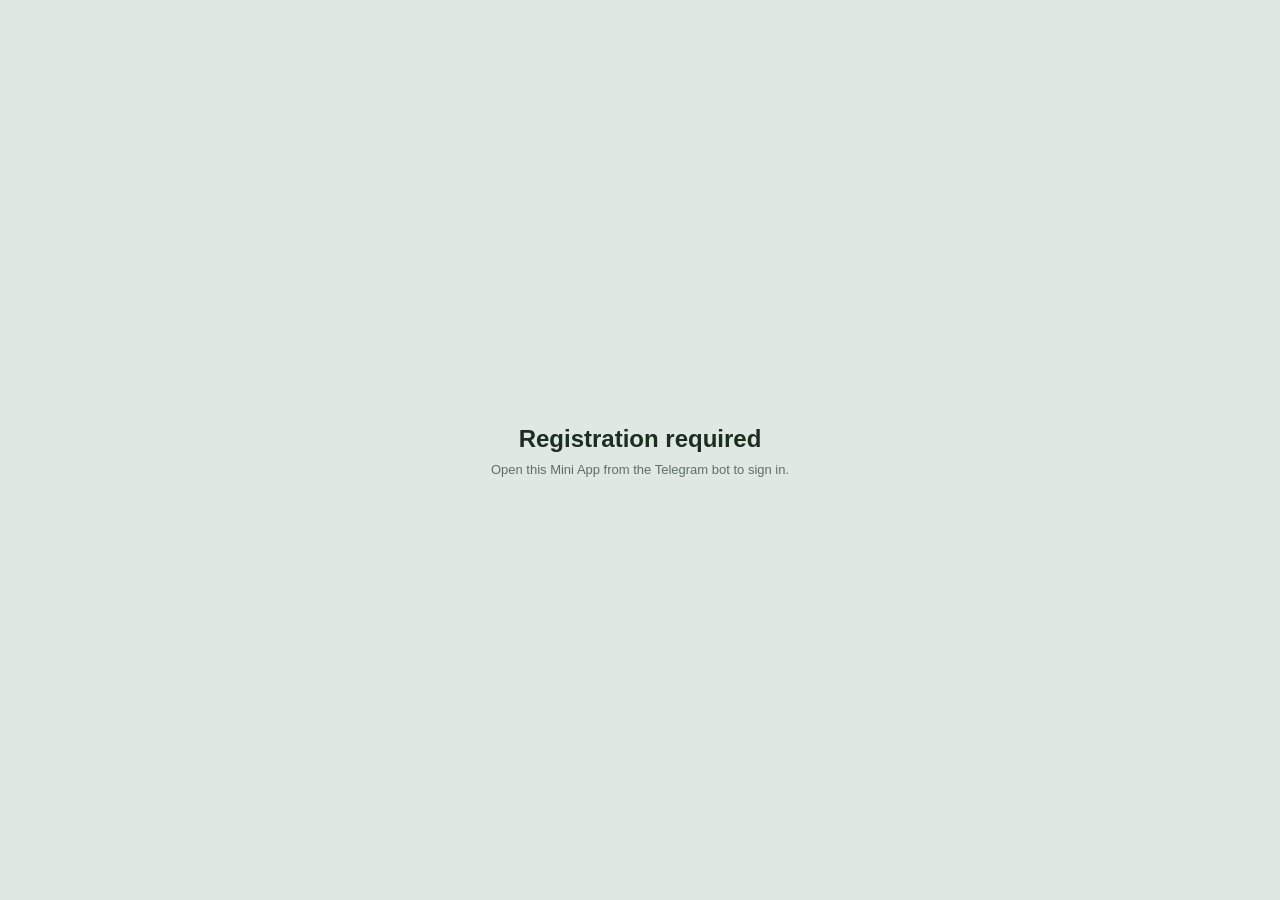
<file: miniapp/index.html>
<!doctype html>
<html lang="en">
  <head>
    <meta charset="utf-8" />
    <meta
      name="viewport"
      content="width=device-width,initial-scale=1,viewport-fit=cover"
    />
    <title>FPL Weekly — Fantasy League Ethiopia</title>
    <script src="https://telegram.org/js/telegram-web-app.js"></script>
    <style>
      :root {
        --bg: #f2f7f2;
        --card: #fff;
        --text: #1b2e1f;
        --muted: #5f6f63;
        --green: #1c7a4b;
        --green2: #14593a;
        --green-light: #e2f0e9;
        --green-soft: #d4efe3;
        --line: #d8e4dc;
        --shadow: none;
        --gold: #b8860b;
        --red: #c0473f;
      }
      * {
        box-sizing: border-box;
      }
      body {
        margin: 0;
        background: #dfe8e2;
        color: var(--text);
        font-family:
          -apple-system, BlinkMacSystemFont, "Segoe UI", Roboto, Arial,
          sans-serif;
        -webkit-font-smoothing: antialiased;
      }
      button,
      input {
        font: inherit;
      }
      .app {
        width: min(480px, 100%);
        min-height: 100vh;
        margin: auto;
        background: var(--bg);
        padding-bottom: 82px;
        position: relative;
      }

      header {
        position: sticky;
        top: 0;
        z-index: 10;
        background: var(--bg);
        
        padding: 14px 16px 10px;
        border-bottom: 1px solid rgba(216, 228, 220, 0.7);
      }
      .head {
        display: flex;
        align-items: center;
        justify-content: space-between;
      }
      .brand {
        display: flex;
        gap: 10px;
        align-items: center;
      }
      .logo {
        width: 39px;
        height: 39px;
        border-radius: 12px;
        background: var(--green);
        color: #fff;
        display: grid;
        place-items: center;
        font-weight: 900;
      }
      .brand b {
        font-size: 16px;
      }
      .brand small {
        display: block;
        color: var(--muted);
        font-size: 11px;
        margin-top: 2px;
      }
      .bell {
        position: relative;
        width: 36px;
        height: 36px;
        border-radius: 11px;
        border: 1px solid var(--line);
        background: #fff;
        display: grid;
        place-items: center;
        font-size: 16px;
        cursor: pointer;
      }
      .bell .dot {
        position: absolute;
        top: 6px;
        right: 7px;
        width: 7px;
        height: 7px;
        border-radius: 99px;
        background: #e0553f;
      }

      main {
        padding: 12px 16px;
      }
      .screen {
        display: none;
      }
      .screen.active {
        display: block;
      }
      /* First-run registration (phone verified, FPL Manager ID not yet
         linked): show only the Manager ID screen, no nav/header/back-out,
         so a brand-new user can't wander the app before finishing setup. */
      body.registration-mode header,
      body.registration-mode .nav,
      body.registration-mode #verifyBackBtn {
        display: none;
      }
      body.registration-mode .app {
        padding-bottom: 0;
      }

      h1 {
        font-size: 24px;
        margin: 5px 0 7px;
        font-weight: 800;
      }
      h2 {
        font-size: 18px;
        margin: 0 0 6px;
        font-weight: 800;
      }
      h3 {
        font-size: 14px;
        margin: 0 0 12px;
        font-weight: 800;
      }
      p {
        font-size: 13px;
        line-height: 1.5;
        color: var(--muted);
        margin: 0;
      }

      .card {
        background: var(--card);
        border: 1px solid var(--line);
        border-radius: 8px;
        padding: 16px;
        margin-bottom: 12px;
        
      }
      .hero {
        background: var(--green2);
        color: #fff;
        border: 0;
      }
      .hero p {
        color: rgba(255, 255, 255, 0.9);
      }
      .eyebrow {
        font-size: 11px;
        font-weight: 700;
        opacity: 0.85;
      }

      .btn {
        width: 100%;
        border: 0;
        border-radius: 12px;
        padding: 13px 15px;
        font-weight: 700;
        cursor: pointer;
        transition:
          transform 0.1s ease,
          opacity 0.15s ease;
      }
      .btn:active {
        transform: scale(0.98);
      }
      .btn:disabled {
        opacity: 0.5;
        cursor: not-allowed;
      }
      .btn.primary {
        background: var(--green);
        color: #fff;
      }
      .btn.white {
        background: #fff;
        color: var(--green2);
      }
      .btn.secondary {
        background: #e2ece6;
        color: var(--text);
      }
      .btn.danger {
        background: #fff0f0;
        color: #b23b3b;
      }

      .stack {
        display: grid;
        gap: 9px;
      }
      .center {
        text-align: center;
      }
      .muted {
        color: var(--muted);
      }

      .input {
        width: 100%;
        border: 1px solid var(--line);
        border-radius: 12px;
        padding: 14px;
        outline: none;
        background: #fff;
      }
      .input:focus {
        border-color: var(--green);
      }
      .input.err {
        border-color: var(--red);
      }
      .err-msg {
        color: var(--red);
        font-size: 11px;
        margin-top: 6px;
        display: none;
      }
      .label {
        font-size: 12px;
        font-weight: 700;
        display: block;
        margin: 0 0 7px;
        color: var(--text);
      }
      .field {
        margin: 14px 0;
      }
      .hint {
        font-size: 11px;
        color: var(--muted);
        margin-top: 6px;
      }

      .row {
        display: flex;
        align-items: center;
        gap: 12px;
        padding: 12px 0;
        border-bottom: 1px solid var(--line);
      }
      .row:last-child {
        border-bottom: 0;
      }
      .row-main {
        flex: 1;
        min-width: 0;
      }
      .row-main b {
        font-size: 13px;
      }
      .row-main span {
        display: block;
        color: var(--muted);
        font-size: 11px;
        margin-top: 3px;
      }

      .avatar {
        width: 40px;
        height: 40px;
        border-radius: 12px;
        flex-shrink: 0;
        background: var(--green-light);
        display: grid;
        place-items: center;
        font-weight: 800;
        color: var(--green2);
        font-size: 13px;
      }
      .avatar.gold {
        background: #fbf1d9;
        color: var(--gold);
      }
      .avatar.sm {
        width: 32px;
        height: 32px;
        font-size: 14px;
        border-radius: 10px;
      }

      .badge {
        display: inline-flex;
        border-radius: 8px;
        padding: 5px 9px;
        font-size: 11px;
        font-weight: 700;
      }
      .live {
        background: #e5f8ef;
        color: #0e7a54;
      }
      .pending {
        background: #fff4dc;
        color: #9b6500;
      }
      .final {
        background: #e6f2e9;
        color: #1f6d4b;
      }

      .alert {
        background: #fff7e5;
        color: #835d17;
        border-radius: 12px;
        padding: 12px;
        font-size: 11.5px;
        line-height: 1.45;
        margin-bottom: 12px;
      }

      .info-grid {
        display: grid;
        grid-template-columns: 1fr 1fr;
        gap: 9px;
      }
      .info {
        background: #f4faf7;
        border-radius: 12px;
        padding: 12px;
      }
      .info small {
        display: block;
        color: var(--muted);
        font-size: 11px;
      }
      .info b {
        display: block;
        margin-top: 4px;
        font-size: 15px;
      }

      .stats {
        display: grid;
        grid-template-columns: repeat(3, 1fr);
        gap: 8px;
      }
      .stats.four {
        grid-template-columns: repeat(2, 1fr);
      }
      .stat {
        background: #fff;
        border: 1px solid var(--line);
        border-radius: 14px;
        padding: 13px 8px;
        text-align: center;
      }
      .stat b {
        display: block;
        font-size: 17px;
      }
      .stat span {
        font-size: 10.5px;
        color: var(--muted);
      }

      .progress {
        height: 7px;
        background: #deeae2;
        border-radius: 99px;
        overflow: hidden;
        margin-top: 12px;
      }
      .progress i {
        display: block;
        height: 100%;
        background: var(--green);
        border-radius: 99px;
        transition: width 0.4s ease;
      }

      .section {
        display: flex;
        justify-content: space-between;
        align-items: center;
        margin: 22px 2px 10px;
      }
      .section b {
        font-size: 15px;
      }
      .section button {
        border: 0;
        background: none;
        color: var(--green2);
        font-size: 12px;
        font-weight: 700;
      }

      .nav {
        position: fixed;
        bottom: 0;
        left: 50%;
        transform: translateX(-50%);
        width: min(480px, 100%);
        height: 72px;
        background: rgba(255, 255, 255, 0.97);
        border-top: 1px solid var(--line);
        display: grid;
        grid-template-columns: repeat(5, 1fr);
        padding-bottom: env(safe-area-inset-bottom);
        z-index: 30;
      }
      .nav button {
        border: 0;
        background: none;
        color: #7b8a80;
        font-size: 10.5px;
        font-weight: 700;
      }
      .nav button.active {
        color: var(--green2);
      }
      .nav span {
        display: block;
        font-size: 19px;
        margin-bottom: 4px;
      }

      .back {
        border: 0;
        background: none;
        padding: 4px 0;
        color: var(--green2);
        font-weight: 700;
        margin-bottom: 14px;
      }

      .modal {
        position: fixed;
        inset: 0;
        background: rgba(0, 0, 0, 0.43);
        display: none;
        align-items: flex-end;
        z-index: 50;
      }
      .modal.show {
        display: flex;
      }
      .sheet {
        background: #fff;
        width: min(480px, 100%);
        margin: auto;
        border-radius: 20px 20px 0 0;
        padding: 17px 16px calc(18px + env(safe-area-inset-bottom));
        max-height: 82vh;
        overflow: auto;
      }
      .handle {
        height: 4px;
        width: 42px;
        background: #d0ded5;
        border-radius: 99px;
        margin: 0 auto 18px;
      }

      .amount {
        text-align: center;
        font-size: 32px;
        font-weight: 900;
        margin: 16px 0;
      }

      .toast {
        position: fixed;
        z-index: 70;
        left: 50%;
        bottom: 90px;
        transform: translate(-50%, 15px);
        background: #17212b;
        color: #fff;
        border-radius: 12px;
        padding: 11px 15px;
        font-size: 12px;
        max-width: 90%;
        text-align: center;
        opacity: 0;
        transition: 0.2s;
      }
      .toast.show {
        opacity: 1;
        transform: translate(-50%, 0);
      }

      .registered-tag {
        display: flex;
        align-items: center;
        gap: 8px;
        background: var(--green-light);
        color: var(--green2);
        border-radius: 12px;
        padding: 10px 12px;
        font-size: 12px;
        font-weight: 700;
        margin-bottom: 12px;
      }
      .registered-tag span {
        font-size: 15px;
      }

      .notif-item {
        padding: 12px 0;
        border-bottom: 1px solid var(--line);
      }
      .notif-item:last-child {
        border-bottom: 0;
      }
      .notif-item b {
        font-size: 12.5px;
        display: block;
        margin-bottom: 3px;
      }
      .notif-item p {
        font-size: 12px;
      }
      .notif-item small {
        color: var(--muted);
        font-size: 10.5px;
        display: block;
        margin-top: 4px;
      }

      .steps-track {
        display: flex;
        align-items: center;
        gap: 6px;
        margin-bottom: 16px;
      }
      .steps-track i {
        flex: 1;
        height: 4px;
        border-radius: 99px;
        background: #deeae2;
      }
      .steps-track i.done {
        background: var(--green);
      }

      /* Ad slot — reserved placement for future sponsored banners */
      .ad-slot {
        border: 1px dashed #b9ccc0;
        border-radius: 14px;
        background: #eaf3ee;
        padding: 14px;
        margin-bottom: 12px;
        display: flex;
        align-items: center;
        gap: 12px;
      }
      .ad-slot .ad-icon {
        width: 38px;
        height: 38px;
        border-radius: 10px;
        background: #dfeae3;
        color: #5f6f63;
        display: grid;
        place-items: center;
        font-size: 15px;
        flex-shrink: 0;
      }
      .ad-slot .ad-text b {
        display: block;
        font-size: 11.5px;
        color: var(--muted);
        font-weight: 800;
        letter-spacing: 0.2px;
      }
      .ad-slot .ad-text span {
        display: block;
        font-size: 11px;
        color: #8a9990;
        margin-top: 2px;
      }

      .pay-method {
        display: flex;
        align-items: center;
        gap: 12px;
        width: 100%;
        text-align: left;
        border: 1px solid var(--line);
        border-radius: 13px;
        padding: 13px;
        background: #fff;
        cursor: pointer;
        margin-bottom: 9px;
      }
      .pay-method:active {
        transform: scale(0.99);
      }
      .pay-method .pm-icon {
        width: 38px;
        height: 38px;
        border-radius: 10px;
        display: grid;
        place-items: center;
        font-weight: 900;
        color: #fff;
        font-size: 12px;
        flex-shrink: 0;
      }
      .pay-method .pm-icon.telebirr {
        background: #5a2d82;
      }
      .pay-method .pm-icon.cbe {
        background: #8b2e2e;
      }
      .pay-method b {
        font-size: 13px;
        display: block;
      }
      .pay-method span {
        font-size: 11px;
        color: var(--muted);
      }

      .copy-row {
        display: flex;
        align-items: center;
        justify-content: space-between;
        gap: 10px;
        background: #f4faf7;
        border-radius: 12px;
        padding: 12px;
        margin: 10px 0;
      }
      .copy-row .cr-label {
        font-size: 11px;
        color: var(--muted);
        display: block;
      }
      .copy-row .cr-value {
        font-size: 15px;
        font-weight: 800;
        letter-spacing: 0.3px;
        margin-top: 2px;
        font-family: ui-monospace, SFMono-Regular, Menlo, monospace;
      }
      .copy-row button {
        border: 0;
        background: var(--green-light);
        color: var(--green2);
        font-weight: 700;
        font-size: 11.5px;
        padding: 8px 12px;
        border-radius: 9px;
        cursor: pointer;
        flex-shrink: 0;
      }
    </style>
  </head>
  <body>
    <div class="app" id="miniApp" style="display: none">
      <header>
        <div class="head">
          <div class="brand">
            <div class="logo">F</div>
            <div><b>FPL Weekly</b><small>Fantasy League Ethiopia</small></div>
          </div>
          <button
            class="bell"
            onclick="openNotifications()"
            aria-label="Notifications"
          >
            🔔<span class="dot" id="bellDot"></span>
          </button>
        </div>
      </header>

      <main>
        <!-- HOME -->
        <section id="home" class="screen active">
          <div class="card hero">
            <div class="eyebrow">
              Welcome back, <span id="heroName">Firaol</span>
            </div>
            <h1>No gameweek open</h1>
            <p>Join this week's competition using your registered FPL team.</p>
            <div style="height: 14px"></div>
            <button class="btn white" onclick="go('games')">View games</button>
          </div>

          <div class="ad-slot">
            <div class="ad-icon">Ad</div>
            <div class="ad-text">
              <b>Advertisement space</b
              ><span>Reserved 320×100 banner slot</span>
            </div>
          </div>

          <div class="section"><b>Your current status</b></div>
          <div class="stats">
            <div class="stat">
              <b id="homeLivePoints">—</b><span>Live points</span>
            </div>
            <div class="stat">
              <b id="homePosition">—</b><span>Position</span>
            </div>
            <div class="stat">
              <b id="homeWallet">—</b><span>Wallet ETB</span>
            </div>
          </div>
          <div class="section">
            <b>Current Gameweek</b><button onclick="go('games')">Open</button>
          </div>
          <div class="card">
            <span class="badge pending" id="homeStatusBadge">Loading</span>
            <h2 style="margin-top: 10px" id="homeGameweekTitle">
              No gameweek open
            </h2>
            <div class="info-grid" id="homeGameweekInfo">
              <div class="info">
                <small>Entry fee</small><b id="homeEntryFee">—</b>
              </div>
              <div class="info">
                <small>Participants</small><b id="homeParticipants">—</b>
              </div>
              <div class="info">
                <small>Prize pool</small><b id="homePrizePool">—</b>
              </div>
              <div class="info">
                <small>Deadline</small><b id="homeDeadline">—</b>
              </div>
            </div>
            <div class="progress"><i id="homeProgressBar"></i></div>
            <p
              style="font-size: 10.5px; margin-top: 5px"
              id="homeParticipantCount"
            >
              —
            </p>
          </div>
          <div class="section">
            <b>My FPL Team</b><button onclick="go('profile')">Profile</button>
          </div>
          <div class="card">
            <div class="row" id="homeTeamRow">
              <div class="avatar">—</div>
              <div class="row-main">
                <b>No team registered</b
                ><span>Join a gameweek to register your FPL team</span>
              </div>
            </div>
          </div>
        </section>

        <!-- GAMES -->
        <section id="games" class="screen">
          <button class="back" onclick="go('home')">‹ Home</button>
          <span class="badge pending" id="gamesStatusBadge">Loading</span>
          <h1>No gameweek open</h1>
          <p>
            Entries close at the deadline below. Your score is pulled
            automatically from official FPL data once the gameweek starts.
          </p>
          <div class="card" style="margin-top: 14px">
            <div class="info-grid" id="gamesGameweekInfo">
              <div class="info">
                <small>Entry fee</small><b id="gamesEntryFee">—</b>
              </div>
              <div class="info">
                <small>Participants</small><b id="gamesParticipants">—</b>
              </div>
              <div class="info">
                <small>Prize pool</small><b id="gamesPrizePool">—</b>
              </div>
              <div class="info">
                <small>Deadline</small><b id="gamesDeadline">—</b>
              </div>
            </div>
          </div>
          <div class="card">
            <h3>Prize distribution</h3>
            <div class="row">
              <div class="avatar gold">1</div>
              <div class="row-main"><b>1st Place</b></div>
              <b id="firstPrize">—</b>
            </div>
            <div class="row">
              <div class="avatar">2</div>
              <div class="row-main"><b>2nd Place</b></div>
              <b id="secondPrize">—</b>
            </div>
            <div class="row">
              <div class="avatar">3</div>
              <div class="row-main"><b>3rd Place</b></div>
              <b id="thirdPrize">—</b>
            </div>
          </div>
          <div class="alert">
            Your FPL score is collected automatically from official FPL data.
            You cannot manually enter or change points.
          </div>
          <div
            id="gamesRegisteredNote"
            class="registered-tag"
            style="display: none"
          >
            <span>✓</span> Playing as <b id="gamesRegisteredTeam"></b> — no need
            to re-enter your Manager ID
          </div>
          <button
            class="btn primary"
            id="joinBtn"
            onclick="startEntry()"
            disabled
          >
            Join gameweek
          </button>
          <button
            class="btn secondary"
            style="margin-top: 9px"
            onclick="go('history')"
          >
            View gameweek history
          </button>
        </section>

        <!-- ONE-TIME REGISTRATION: MANAGER ID ONLY (Telegram already provides name/phone) -->
        <section id="quickjoin" class="screen">
          <button class="back" onclick="go('games')">‹ Games</button>
          <span class="badge final">Registered team</span>
          <h1>Confirm your entry</h1>
          <p>
            You're already registered — no need to enter your Manager ID again.
          </p>
          <div class="card" style="margin-top: 15px">
            <div class="row">
              <div class="avatar" id="quickAvatar">FD</div>
              <div class="row-main">
                <b id="quickTeamName">—</b><span id="quickManagerLine">—</span>
              </div>
              <span>✓</span>
            </div>
          </div>
          <div class="card">
            <div class="info-grid">
              <div class="info">
                <small>Entry fee</small><b id="quickEntryFee">—</b>
              </div>
              <div class="info">
                <small>Wallet balance</small><b id="quickWalletBalance">—</b>
              </div>
            </div>
          </div>
          <button class="btn primary" onclick="finishJoin()">
            Confirm &amp; join
          </button>
        </section>

        <!-- WALLET -->
        <section id="wallet" class="screen">
          <h1>Wallet</h1>
          <p>Your internal competition wallet.</p>
          <div class="card hero" style="margin-top: 15px">
            <div class="eyebrow">Available balance</div>
            <div
              class="amount"
              style="color: #fff; margin: 8px 0"
              id="walletBalance"
            >
              —
            </div>
            <div class="stack">
              <button class="btn white" onclick="openModal('deposit')">
                Deposit
              </button>
              <button class="btn white" onclick="openModal('withdraw')">
                Withdraw
              </button>
            </div>
          </div>
          <div class="stats four">
            <div class="stat">
              <b id="statPending">0 ETB</b><span>Pending balance</span>
            </div>
            <div class="stat">
              <b id="statDeposits">—</b><span>Total deposits</span>
            </div>
            <div class="stat">
              <b id="statEntries">—</b><span>Total entries</span>
            </div>
            <div class="stat">
              <b id="statWinnings">—</b><span>Total winnings</span>
            </div>
          </div>
          <div class="section"><b>Transactions</b></div>
          <div class="card" id="txList"></div>

          <div class="ad-slot" style="margin-top: 12px">
            <div class="ad-icon">Ad</div>
            <div class="ad-text">
              <b>Advertisement space</b
              ><span>Reserved 320×100 banner slot</span>
            </div>
          </div>
        </section>

        <!-- LEADERBOARD -->
        <section id="leaderboard" class="screen">
          <h1>Leaderboard</h1>
          <p id="leaderboardDescription">Live points are provisional.</p>
          <div class="alert" style="margin-top: 14px">
            Final ranking is generated only after official FPL score
            finalization.
          </div>
          <div class="card" id="leaderboardRows">
            <p class="muted">No scores yet.</p>
          </div>
          <div class="card center">
            <p>Your position</p>
            <div id="leaderboardRank" style="font-size: 34px; font-weight: 900">
              —
            </div>
            <p style="margin-top: 8px">Your score</p>
            <div
              id="leaderboardPoints"
              style="font-size: 24px; font-weight: 900"
            >
              —
            </div>
          </div>
          <button class="btn secondary" onclick="go('history')">
            View past gameweeks
          </button>
        </section>

        <!-- HISTORY / TRANSPARENCY -->
        <section id="history" class="screen">
          <button class="back" onclick="go('leaderboard')">
            ‹ Leaderboard
          </button>
          <h1>Gameweek history</h1>
          <p>
            Every result is generated from verified FPL data and published for
            full transparency.
          </p>
          <div class="card" id="historyRows">
            <p class="muted">No archived gameweeks yet.</p>
          </div>
          <p style="font-size: 11px; text-align: center; margin-top: 4px">
            All payouts shown as Success have been verified and paid out.
          </p>
        </section>

        <!-- PROFILE -->
        <section id="profile" class="screen">
          <h1>My Profile</h1>
          <div class="card center" style="margin-top: 15px">
            <div
              class="avatar"
              style="width: 64px; height: 64px; margin: auto; font-size: 18px"
              id="profileAvatar"
            >
              F
            </div>
            <h2 style="margin-top: 12px" id="profileName">—</h2>
            <p id="profileUsername"></p>
          </div>
          <div class="card" id="referralCard" hidden>
            <h2>Invite friends, earn <span id="refReward">10</span> birr</h2>
            <p class="muted" id="refRule"></p>
            <div class="row" style="justify-content: space-between">
              <b id="refCode" style="font-size: 20px; letter-spacing: 0.08em">—</b>
              <button class="btn secondary" id="refCopy" type="button">Copy link</button>
            </div>
            <p class="muted" id="refStats" style="margin: 10px 0 0"></p>
          </div>
          <div class="card">
            <div class="row">
              <div class="row-main">
                <b>Telegram phone</b><span id="profilePhone">—</span>
              </div>
            </div>
            <div class="row">
              <div class="row-main">
                <b>FPL team</b><span id="profileTeamName">—</span>
              </div>
            </div>
            <div class="row">
              <div class="row-main">
                <b>Manager ID</b><span id="profileManagerId">—</span>
              </div>
            </div>
            <div class="row">
              <div class="row-main">
                <b>Gameweeks played</b><span id="profilePlayed">—</span>
              </div>
            </div>
            <div class="row">
              <div class="row-main">
                <b>Total points</b><span id="profilePoints">—</span>
              </div>
            </div>
            <div class="row">
              <div class="row-main">
                <b>Best rank</b><span id="profileBestRank">—</span>
              </div>
            </div>
            <div class="row">
              <div class="row-main">
                <b>Total entries</b><span id="profileEntries">—</span>
              </div>
            </div>
            <div class="row">
              <div class="row-main">
                <b>Total winnings</b><span id="profileWinnings">—</span>
              </div>
            </div>
            <div class="row">
              <div class="row-main">
                <b>Total withdrawals</b><span id="profileWithdrawals">—</span>
              </div>
            </div>
          </div>
        </section>
      </main>

      <nav class="nav">
        <button data-go="home" class="active"><span>⌂</span>HOME</button>
        <button data-go="games"><span>▣</span>GAMES</button>
        <button data-go="leaderboard"><span>☷</span>LEADERBOARD</button>
        <button data-go="wallet"><span>◈</span>WALLET</button>
        <button data-go="profile"><span>●</span>PROFILE</button>
      </nav>
    </div>

    <div
      id="accessGate"
      style="
        display: grid;
        min-height: 100vh;
        place-items: center;
        padding: 24px;
        text-align: center;
      "
    >
      <div>
        <div id="accessRequired">
          <h1>Registration required</h1>
          <p id="accessMessage">
            Open this Mini App from the bot after sharing your phone number.
          </p>
        </div>
      </div>
    </div>

    <div id="modal" class="modal">
      <div class="sheet">
        <div class="handle"></div>
        <div id="modalBody"></div>
      </div>
    </div>
    <div id="toast" class="toast"></div>

    <script>
      // ============================================================
      // API
      // ============================================================
      const API_BASE = ""; // same-origin: FastAPI serves this file at /miniapp/
      const tg = window.Telegram ? window.Telegram.WebApp : null;
      if (tg) {
        tg.ready();
        tg.expand();
      }

      let authToken = null;

      async function api(path, options = {}) {
        const headers = {
          "Content-Type": "application/json",
          ...(options.headers || {}),
        };
        if (authToken) headers.Authorization = `Bearer ${authToken}`;
        const resp = await fetch(`${API_BASE}${path}`, { ...options, headers });
        if (!resp.ok) {
          const body = await resp.json().catch(() => ({}));
          const d = body.detail;
          throw new Error(
            typeof d === "string" ? d
              : Array.isArray(d) && d[0] && d[0].msg ? d[0].msg
              : d && d.message ? d.message
              : `Request failed (${resp.status})`,
          );
        }
        return resp.status === 204 ? null : lowerEnums(await resp.json());
      }

      // The API returns enum values in UPPER_CASE; this screen's logic uses lower-case.
      function lowerEnums(v) {
        if (Array.isArray(v)) return v.map(lowerEnums);
        if (v && typeof v === "object") {
          const out = {};
          for (const [k, x] of Object.entries(v)) {
            out[k] = ["type", "status", "method", "my_entry_status"].includes(k) && typeof x === "string"
              ? x.toLowerCase() : lowerEnums(x);
          }
          return out;
        }
        return v;
      }

      async function authenticate() {
        if (!tg || !tg.initData) {
          throw new Error(
            "Open this Mini App from the Telegram bot to sign in.",
          );
        }
        const data = await api("/auth/telegram-webapp", {
          method: "POST",
          body: JSON.stringify({ init_data: tg.initData }),
        });
        authToken = data.access_token;
        return true;
      }

      // ============================================================
      // TELEGRAM IDENTITY — real, from Telegram's signed initData (verified
      // server-side on the /auth/telegram-webapp call above). Phone number
      // isn't part of initData — the user grants phone sharing with requestContact,
      // and Telegram delivers the approved contact to the bot for storage.
      // ============================================================
      const tgUser = (tg && tg.initDataUnsafe && tg.initDataUnsafe.user) || {
        first_name: "there",
        last_name: "",
        username: "",
      };
      const telegramFullName = [tgUser.first_name, tgUser.last_name]
        .filter(Boolean)
        .join(" ");

      // ============================================================
      // STATE — populated from the backend, not hardcoded demo data
      // ============================================================
      let currentGameweek = null; // GameweekOut from /gameweeks/current
      let profile = null; // ProfileOut from /users/me/profile
      let adsEnabled = false; // mirrors profile.ads_enabled — admin-controlled
      let wallet = null; // WalletOut from /wallet/me
      let pendingManagerLookup = null; // { manager_id, team_name, manager_name } while verify->confirm is in progress
      let pendingDeposit = null; // { amount, method } while the deposit modal is open
      let depositAccounts = null; // from /deposits/instructions
      let registrationMode = false; // true only for the very first Manager-ID setup on app load

      function esc(v) {
        return String(v ?? "").replace(/[&<>"']/g, (c) => ({ "&": "&amp;", "<": "&lt;", ">": "&gt;", '"': "&quot;", "'": "&#39;" })[c]);
      }

      function etb(n) {
        return (
          Number(n).toLocaleString("en-US", { maximumFractionDigits: 0 }) +
          " ETB"
        );
      }
      function roundPrize(n) {
        return Math.floor(n / 100) * 100;
      }

      // ============================================================
      // DOM ELEMENTS (unchanged ids from the original design)
      // ============================================================
      const homeParticipantsEl = document.getElementById("homeParticipants");
      const homePrizePoolEl = document.getElementById("homePrizePool");
      const homeParticipantCount = document.getElementById(
        "homeParticipantCount",
      );
      const homeProgressBar = document.getElementById("homeProgressBar");
      const homeTeamRow = document.getElementById("homeTeamRow");
      const homeWalletEl = document.getElementById("homeWallet");
      const homeStatusBadge = document.getElementById("homeStatusBadge");

      const gamesParticipantsEl = document.getElementById("gamesParticipants");
      const gamesPrizePoolEl = document.getElementById("gamesPrizePool");
      const gamesStatusBadge = document.getElementById("gamesStatusBadge");
      const firstPrizeEl = document.getElementById("firstPrize");
      const secondPrizeEl = document.getElementById("secondPrize");
      const thirdPrizeEl = document.getElementById("thirdPrize");
      const joinBtn = document.getElementById("joinBtn");
      const gamesRegisteredNote = document.getElementById(
        "gamesRegisteredNote",
      );
      const gamesRegisteredTeam = document.getElementById(
        "gamesRegisteredTeam",
      );

      const walletBalanceEl = document.getElementById("walletBalance");

      // ============================================================
      // RENDER
      // ============================================================
      function render() {
        adsEnabled = !!(profile && profile.ads_enabled);
        document.querySelectorAll(".ad-slot").forEach((el) => {
          el.style.display = adsEnabled ? "" : "none";
        });

        document.getElementById("heroName").textContent =
          tgUser.first_name || "there";
        document.getElementById("profileName").textContent =
          telegramFullName || (profile && profile.full_name) || "—";
        document.getElementById("profileUsername").textContent = tgUser.username
          ? "@" + tgUser.username
          : "";

        document.getElementById("profilePhone").textContent =
          (profile.phone_verified ? "Verified" : "—");
        document.getElementById("profileTeamName").textContent =
          profile.fpl_team_name || "—";
        document.getElementById("profileManagerId").textContent =
          profile.fpl_manager_id || "—";
        document.getElementById("profilePlayed").textContent =
          profile.total_gameweeks;
        document.getElementById("profilePoints").textContent =
          profile.total_points;
        document.getElementById("profileBestRank").textContent =
          profile.best_rank ? "#" + profile.best_rank : "—";
        document.getElementById("profileEntries").textContent =
          profile.total_gameweeks;
        document.getElementById("profileWinnings").textContent = etb(
          profile.total_winnings,
        );
        document.getElementById("profileWithdrawals").textContent = etb(
          profile.total_withdrawals,
        );
        document.getElementById("homeLivePoints").textContent =
          profile.total_points;
        document.getElementById("homePosition").textContent = profile.best_rank
          ? "#" + profile.best_rank
          : "—";
        document.getElementById("profileAvatar").textContent = (
          tgUser.first_name || "?"
        ).charAt(0);

        if (wallet) {
          homeWalletEl.textContent = Number(
            wallet.available_balance,
          ).toLocaleString("en-US");
          walletBalanceEl.textContent = etb(wallet.available_balance);
        }

        if (!currentGameweek) {
          const title = "No gameweek open";
          document.querySelector("#home h1").textContent = title;
          document.getElementById("homeGameweekTitle").textContent = title;
          document.querySelectorAll("#games h1")[0].textContent = title;
          homeStatusBadge.textContent = "Unavailable";
          gamesStatusBadge.textContent = "Unavailable";
          document.getElementById("homeEntryFee").textContent = "—";
          document.getElementById("gamesEntryFee").textContent = "—";
          document.getElementById("homeDeadline").textContent = "—";
          document.getElementById("gamesDeadline").textContent = "—";
          homeParticipantsEl.textContent = "0";
          gamesParticipantsEl.textContent = "0";
          homePrizePoolEl.textContent = etb(0);
          gamesPrizePoolEl.textContent = etb(0);
          homeParticipantCount.textContent = "No gameweek currently open";
          homeProgressBar.style.width = "0%";
          firstPrizeEl.textContent = etb(0);
          secondPrizeEl.textContent = etb(0);
          thirdPrizeEl.textContent = etb(0);
          joinBtn.textContent = "Registration is closed";
          joinBtn.disabled = true;
          return;
        }

        const pool = Number(currentGameweek.prize_pool);
        const poolFormatted = etb(pool);
        const participantsFormatted =
          currentGameweek.participants.toLocaleString("en-US");
        const statusLabel = currentGameweek.status.replace(/_/g, " ");

        homeParticipantsEl.textContent = participantsFormatted;
        homePrizePoolEl.textContent = poolFormatted;
        homeParticipantCount.textContent =
          participantsFormatted + " participants registered";
        let pct = Math.min((currentGameweek.participants / 1000) * 100, 100);
        homeProgressBar.style.width = pct + "%";
        homeStatusBadge.textContent = statusLabel;
        gamesStatusBadge.textContent = statusLabel;
        document.querySelector("#home h1").textContent =
          `Gameweek ${currentGameweek.gw_number} is open`;
        document.getElementById("homeGameweekTitle").textContent =
          `Gameweek ${currentGameweek.gw_number}`;
        document.querySelectorAll("#games h1")[0].textContent =
          `Gameweek ${currentGameweek.gw_number}`;
        const deadline = new Date(
          currentGameweek.registration_deadline,
        ).toLocaleString();
        document.getElementById("homeEntryFee").textContent = etb(
          currentGameweek.entry_fee,
        );
        document.getElementById("gamesEntryFee").textContent = etb(
          currentGameweek.entry_fee,
        );
        document.getElementById("homeDeadline").textContent = deadline;
        document.getElementById("gamesDeadline").textContent = deadline;

        gamesParticipantsEl.textContent = participantsFormatted;
        gamesPrizePoolEl.textContent = poolFormatted;

        // Prize distribution is an ESTIMATE from the live pool until the
        // gameweek is finalized — actual Prize records are only created after
        // official FPL scores settle (see the v2 spec's SCORES_FINAL step).
        firstPrizeEl.textContent = etb(roundPrize(pool * 0.4));
        secondPrizeEl.textContent = etb(roundPrize(pool * 0.3));
        thirdPrizeEl.textContent = etb(roundPrize(pool * 0.2));

        const hasTeam = profile && profile.fpl_manager_id;
        if (hasTeam) {
          const initials =
            (tgUser.first_name || "?").charAt(0) +
            (tgUser.last_name || "").charAt(0);
          homeTeamRow.innerHTML = `
      <div class="avatar">${initials}</div>
      <div class="row-main"><b>${esc(profile.fpl_team_name)}</b><span>${esc(telegramFullName)} · Manager ID ${esc(profile.fpl_manager_id)}</span></div>
      <span>✓</span>`;
          gamesRegisteredNote.style.display = "flex";
          gamesRegisteredTeam.textContent = profile.fpl_team_name;
        } else {
          homeTeamRow.innerHTML = `
      <div class="avatar">—</div>
      <div class="row-main"><b>No team registered</b><span>Join a gameweek to register your FPL team</span></div>`;
          gamesRegisteredNote.style.display = "none";
        }

        const joined = currentGameweek.my_entry_status === "confirmed";
        if (joined) {
          joinBtn.textContent = `Entry confirmed for Gameweek ${currentGameweek.gw_number}`;
          joinBtn.disabled = true;
        } else {
          joinBtn.textContent =
            "Join Gameweek · " + etb(currentGameweek.entry_fee);
          joinBtn.disabled = currentGameweek.status !== "registration_open";
        }
      }

      async function renderWallet() {
        try {
          const txns = await api("/wallet/transactions");
          const statusClass = {
            success: "live",
            approved: "live",
            pending: "pending",
            failed: "final",
            rejected: "final",
            cancelled: "final",
            reversed: "final",
          };
          const labelMap = {
            deposit: "Deposit",
            entry_fee: "Gameweek entry",
            prize: "Prize",
            withdrawal: "Withdrawal",
            refund: "Refund",
            adjustment: "Adjustment",
            referral_bonus: "Referral bonus",
          };

          let pendingTotal = 0,
            depositsTotal = 0,
            winningsTotal = 0,
            entriesCount = 0;
          txns.forEach((t) => {
            const amt = Number(t.amount);
            if (t.status === "pending") pendingTotal += Math.max(amt, 0);
            if (
              t.type === "deposit" &&
              (t.status === "approved" || t.status === "success")
            )
              depositsTotal += amt;
            if (t.type === "prize") winningsTotal += amt;
            if (t.type === "entry_fee") entriesCount += 1;
          });
          document.getElementById("statPending").textContent =
            etb(pendingTotal);
          document.getElementById("statDeposits").textContent =
            etb(depositsTotal);
          document.getElementById("statEntries").textContent = entriesCount;
          document.getElementById("statWinnings").textContent =
            etb(winningsTotal);

          const txList = document.getElementById("txList");
          txList.innerHTML = txns.length
            ? txns
                .map((t) => {
                  const amt = Number(t.amount);
                  const sign = amt >= 0 ? "+" : "-";
                  const icon = amt >= 0 ? "+" : "−";
                  const methodTag = t.method ? " · " + t.method : "";
                  return `
      <div class="row">
        <div class="avatar sm">${icon}</div>
        <div class="row-main"><b>${labelMap[t.type] || t.type}</b><span>${methodTag ? methodTag.slice(3) : ""}${methodTag ? " · " : ""}${t.status}</span></div>
        <b>${sign}${Math.abs(amt).toLocaleString("en-US")} ETB</b>
      </div>`;
                })
                .join("")
            : '<p class="muted" style="padding:8px 0">No transactions yet.</p>';
        } catch (e) {
          /* wallet screen just shows empty state */
        }
      }

      // ============================================================
      // NAVIGATION
      // ============================================================
      const screens = [...document.querySelectorAll(".screen")];
      const nav = [...document.querySelectorAll(".nav button")];

      function go(id) {
        screens.forEach((x) => x.classList.toggle("active", x.id === id));
        nav.forEach((x) => x.classList.toggle("active", x.dataset.go === id));
        scrollTo({ top: 0, behavior: "smooth" });
        if (id === "wallet") renderWallet();
        if (id === "leaderboard") renderLeaderboard();
        if (id === "history") renderHistory();
      }
      nav.forEach((x) => (x.onclick = () => go(x.dataset.go)));

      async function renderLeaderboard() {
        const list = document.getElementById("leaderboardRows");
        const rankEl = document.getElementById("leaderboardRank");
        const pointsEl = document.getElementById("leaderboardPoints");
        document.getElementById("leaderboardDescription").textContent =
          currentGameweek
            ? `Gameweek ${currentGameweek.gw_number} · Live points are provisional.`
            : "No current gameweek.";
        if (!currentGameweek) {
          list.innerHTML =
            '<p class="muted">No leaderboard is available without an open gameweek.</p>';
          rankEl.textContent = "—";
          pointsEl.textContent = "—";
          return;
        }
        try {
          const rows = await api(
            `/gameweeks/${currentGameweek.id}/leaderboard`,
          );
          if (!rows.length) {
            list.innerHTML =
              '<p class="muted">No scores yet — check back once the gameweek is live.</p>';
            rankEl.textContent = "—";
            pointsEl.textContent = "—";
            return;
          }
          const me = rows.find((r) => r.is_me);
          list.innerHTML = rows
            .slice(0, 10)
            .map(
              (r, i) => `
      <div class="row" ${r.is_me ? 'style="background:#e4f2ea;border-radius:12px;padding:12px 8px"' : ""}>
        <div class="avatar ${i === 0 ? "gold" : ""}">${r.rank ?? i + 1}</div>
        <div class="row-main"><b>${r.is_me ? "You" : r.display_name}</b><span>FPL team</span></div>
        <b>${r.points} pts</b>
      </div>`,
            )
            .join("");
          if (me) {
            rankEl.textContent = "#" + (me.rank ?? "—");
            pointsEl.textContent = me.points + " points";
          }
        } catch (e) {
          list.innerHTML = `<p class="muted">${esc(e.message)}</p>`;
          rankEl.textContent = "—";
          pointsEl.textContent = "—";
        }
      }

      async function renderHistory() {
        try {
          const gws = await api("/gameweeks/history");
          const list = document.getElementById("historyRows");
          list.innerHTML = gws.length
            ? gws
                .map(
                  (g) => `
      <div class="row">
        <div class="avatar sm">${g.gw_number}</div>
        <div class="row-main"><b>GW${g.gw_number}${g.winner_team_name ? " · Winner: " + g.winner_team_name : ""}</b><span>${esc(g.participants)} participants</span></div>
        <b>${g.winner_prize ? etb(g.winner_prize) : "—"}</b>
      </div>`,
                )
                .join("")
            : '<p class="muted">No archived gameweeks yet.</p>';
        } catch (e) {
          document.getElementById("historyRows").innerHTML =
            `<p class="muted">${esc(e.message)}</p>`;
        }
      }

      // ============================================================
      // JOIN FLOW
      // ============================================================
      function startEntry() {
        if (!currentGameweek) return;
        if (currentGameweek.my_entry_status === "confirmed") {
          go("wallet");
          return;
        }
        if (profile && profile.fpl_manager_id) {
          const initials =
            (tgUser.first_name || "?").charAt(0) +
            (tgUser.last_name || "").charAt(0);
          document.getElementById("quickAvatar").textContent = initials;
          document.getElementById("quickTeamName").textContent =
            profile.fpl_team_name;
          document.getElementById("quickManagerLine").textContent =
            telegramFullName + " · Manager ID " + profile.fpl_manager_id;
          document.getElementById("quickWalletBalance").textContent = wallet
            ? etb(wallet.available_balance)
            : "—";
          document.getElementById("quickEntryFee").textContent = etb(
            currentGameweek.entry_fee,
          );
          go("quickjoin");
        } else {
          location.href = "onboarding.html";
        }
      }

      async function finishJoin() {
        if (!currentGameweek) return;
        try {
          currentGameweek = await api(`/gameweeks/${currentGameweek.id}/join`, {
            method: "POST",
          });
          await loadWallet();
          render();
          toast(`Entry confirmed for Gameweek ${currentGameweek.gw_number}`);
          setTimeout(() => go("wallet"), 700);
        } catch (e) {
          toast(e.message);
          go("wallet");
        }
      }

      // ============================================================
      // MODAL (deposit / withdraw)
      // ============================================================
      function openModal(type) {
        if (type === "deposit") {
          pendingDeposit = null;
          showDepositStep1();
        }
        if (type === "withdraw") {
          const body = document.getElementById("modalBody");
          body.innerHTML = `
      <h2>Withdraw</h2>
      <p>Withdraw from your available balance to your registered payment account.</p>
      <div class="field">
        <label class="label">Amount (ETB)</label>
        <input id="withdrawAmount" class="input" value="500" inputmode="decimal">
      </div>
      <div class="field">
        <label class="label">Destination account</label>
        <input id="withdrawAccount" class="input" placeholder="Telebirr or bank account number">
      </div>
      <div class="alert">Funds are held pending review, then paid to the account above.</div>
      <button class="btn primary" onclick="handleWithdraw()">Continue</button>`;
        }
        document.getElementById("modal").classList.add("show");
      }

      async function showDepositStep1() {
        if (!depositAccounts) {
          try {
            depositAccounts = await api("/deposits/instructions");
          } catch (e) {
            toast(e.message);
            return;
          }
        }
        const body = document.getElementById("modalBody");
        body.innerHTML = `
    <h2>Deposit</h2>
    <p>Enter an amount, then choose how you'd like to pay.</p>
    <div class="field">
      <label class="label">Amount (ETB)</label>
      <input id="depositAmount" class="input" value="500" inputmode="decimal">
    </div>
    <label class="label">Payment method</label>
    <button class="pay-method" onclick="chooseDepositMethod('telebirr')">
      <div class="pm-icon telebirr">TB</div>
      <div><b>Telebirr</b><span>Send via mobile money</span></div>
    </button>
    <button class="pay-method" onclick="chooseDepositMethod('cbe')">
      <div class="pm-icon cbe">CBE</div>
      <div><b>Commercial Bank of Ethiopia</b><span>Bank transfer</span></div>
    </button>`;
      }

      function chooseDepositMethod(method) {
        const amt =
          parseFloat(document.getElementById("depositAmount").value) || 0;
        if (amt <= 0) {
          toast("Enter a valid amount");
          return;
        }
        pendingDeposit = { amount: amt, method: method };
        showDepositStep2();
      }

      function showDepositStep2() {
        const isTelebirr = pendingDeposit.method === "telebirr";
        const label = isTelebirr ? "Telebirr" : "Commercial Bank of Ethiopia";
        const account = isTelebirr
          ? depositAccounts.telebirr_receiver_number
          : depositAccounts.cbe_account_number;
        const holder = isTelebirr
          ? depositAccounts.telebirr_receiver_name
          : depositAccounts.cbe_receiver_name;
        const body = document.getElementById("modalBody");
        body.innerHTML = `
    <h2>Pay with ${label}</h2>
    <p>Send exactly <b>${etb(pendingDeposit.amount)}</b> to the account below, then enter the transaction ID from your payment confirmation.</p>
    <div class="copy-row">
      <div><span class="cr-label">${label} number</span><span class="cr-value" id="accNumber">${account}</span></div>
      <button onclick="copyAccountNumber()">Copy</button>
    </div>
    <p style="font-size:11.5px">Account name: <b style="color:var(--text)">${holder}</b></p>
    <div class="field">
      <label class="label">Transaction ID / reference code</label>
      <input id="depositTxCode" class="input" placeholder="e.g. DIJ3USEE6B" style="text-transform:uppercase">
      <div class="err-msg" id="depositTxCodeErr">Enter the transaction ID from your payment confirmation.</div>
      <p class="hint">Found in the SMS or receipt you got after sending the payment.</p>
    </div>
    <div class="alert">Deposits are held as Pending until the payment is verified by an admin.</div>
    <div class="stack">
      <button class="btn primary" onclick="submitDepositForVerification()">Submit for verification</button>
      <button class="btn secondary" onclick="showDepositStep1()">‹ Change method</button>
    </div>`;
      }

      function copyAccountNumber() {
        const isTelebirr = pendingDeposit.method === "telebirr";
        const account = isTelebirr
          ? depositAccounts.telebirr_receiver_number
          : depositAccounts.cbe_account_number;
        if (navigator.clipboard && navigator.clipboard.writeText) {
          navigator.clipboard
            .writeText(account)
            .then(() => toast("Account number copied"))
            .catch(() => toast("Could not copy — copy manually"));
        } else {
          toast("Could not copy — copy manually");
        }
      }

      async function submitDepositForVerification() {
        const input = document.getElementById("depositTxCode");
        const err = document.getElementById("depositTxCodeErr");
        const code = input.value.trim().toUpperCase();
        if (!/^[A-Z0-9]{3,}$/.test(code)) {
          input.classList.add("err");
          err.style.display = "block";
          return;
        }
        input.classList.remove("err");
        err.style.display = "none";

        try {
          await api("/deposits", {
            method: "POST",
            body: JSON.stringify({
              method: pendingDeposit.method,
              amount: pendingDeposit.amount,
              transaction_id: code,
            }),
          });
          toast("Deposit submitted · pending verification");
          closeModal();
          renderWallet();
        } catch (e) {
          toast(e.message);
        }
      }

      async function handleWithdraw() {
        const amt =
          parseFloat(document.getElementById("withdrawAmount").value) || 0;
        const account = document.getElementById("withdrawAccount").value.trim();
        if (amt <= 0) {
          toast("Enter a valid amount");
          return;
        }
        if (!account) {
          toast("Enter a destination account");
          return;
        }
        try {
          await api("/withdrawals", {
            method: "POST",
            headers: { "Idempotency-Key": crypto.randomUUID().replace(/-/g, "") },
            body: JSON.stringify({ amount: amt, destination_account: account }),
          });
          toast("Withdrawal request submitted");
          closeModal();
          await loadWallet();
          render();
          renderWallet();
        } catch (e) {
          toast(e.message);
        }
      }

      function closeModal() {
        document.getElementById("modal").classList.remove("show");
      }
      document.getElementById("modal").onclick = (e) => {
        if (e.target.id === "modal") closeModal();
      };

      // ============================================================
      // NOTIFICATIONS
      // A lightweight, derived view for now — built from your own recent
      // deposit/withdrawal activity rather than a separate notifications
      // backend, which isn't built yet. Real push-style alerts still come
      // through the Telegram bot itself.
      // ============================================================
      async function openNotifications() {
        const body = document.getElementById("modalBody");
        body.innerHTML =
          '<h2 style="margin-bottom:10px">Recent activity</h2><p class="muted">Loading…</p>';
        document.getElementById("modal").classList.add("show");
        document.getElementById("bellDot").style.display = "none";
        try {
          const txns = await api("/wallet/transactions");
          const labelMap = {
            deposit: "Deposit",
            entry_fee: "Gameweek entry",
            prize: "Prize",
            withdrawal: "Withdrawal",
            refund: "Refund",
          };
          body.innerHTML =
            '<h2 style="margin-bottom:10px">Recent activity</h2>' +
            (txns
              .slice(0, 8)
              .map(
                (t) => `
        <div class="notif-item">
          <b>${labelMap[t.type] || t.type}</b>
          <p>${Number(t.amount) >= 0 ? "+" : ""}${Number(t.amount).toLocaleString("en-US")} ETB — ${t.status}</p>
          <small>${new Date(t.created_at).toLocaleString()}</small>
        </div>`,
              )
              .join("") || '<p class="muted">Nothing yet.</p>');
        } catch (e) {
          body.innerHTML =
            '<h2>Recent activity</h2><p class="muted">' + e.message + "</p>";
        }
      }

      // ============================================================
      // TOAST
      // ============================================================
      function toast(msg) {
        const t = document.getElementById("toast");
        t.textContent = msg;
        t.classList.add("show");
        setTimeout(() => t.classList.remove("show"), 2400);
      }

      // ============================================================
      // LOAD
      // ============================================================
      async function loadProfile() {
        profile = await api("/users/me/profile");
      }
      async function loadWallet() {
        wallet = await api("/wallet/me");
      }
      async function loadGameweek() {
        try {
          currentGameweek = await api("/gameweeks/current");
        } catch (e) {
          if (!e.message.includes("No open gameweek")) throw e;
          currentGameweek = null;
        }
      }


      async function loadReferral() {
        try {
          const r = await api("/referrals/me");
          const rule = r.trigger === "first_entry"
            ? "You earn it when a friend you invite joins their first gameweek."
            : "You earn it when a friend you invite verifies their FPL team.";
          document.getElementById("refReward").textContent = r.reward;
          document.getElementById("refRule").textContent = rule;
          document.getElementById("refCode").textContent = r.code;
          document.getElementById("refStats").textContent =
            `Invited ${r.invited} · Paid ${r.rewarded} · Waiting ${r.pending} · Earned ${etb(r.earned)}`;
          const text = r.link || r.code;
          const btn = document.getElementById("refCopy");
          btn.textContent = r.link ? "Copy link" : "Copy code";
          btn.onclick = async () => {
            try { await navigator.clipboard.writeText(text); toast("Copied"); }
            catch (_) { toast("Select and copy: " + text); }
          };
          document.getElementById("referralCard").hidden = false;
        } catch (_) { /* card stays hidden */ }
      }

      (async function init() {
        const gate = document.getElementById("accessGate");
        try {
          await authenticate();
          await Promise.all([loadProfile(), loadWallet(), loadGameweek()]);
          if (!profile.verified) {
            location.replace("onboarding.html");
            return;
          }
        } catch (e) {
          document.getElementById("accessMessage").textContent = e.message;
          gate.style.display = "grid";
          return;
        }

        document.getElementById("miniApp").style.display = "block";
        gate.style.display = "none";
        render();

        go("home");
        loadReferral();
      })();
    </script>
  </body>
</html>
</file>
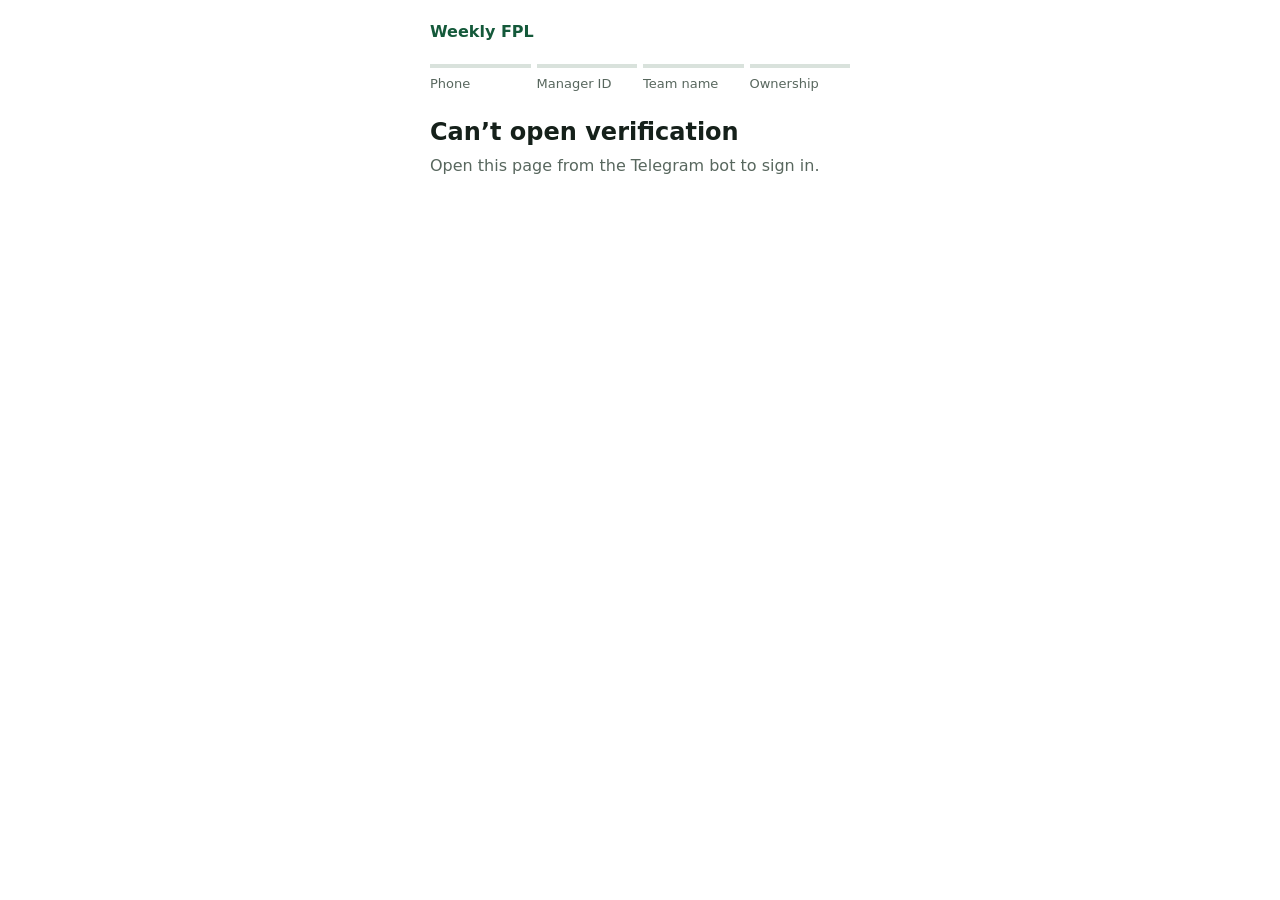
<file: miniapp/onboarding.html>
<!doctype html>
<html lang="en">
<head>
  <meta charset="utf-8">
  <meta name="viewport" content="width=device-width, initial-scale=1, viewport-fit=cover">
  <meta name="color-scheme" content="light">
  <title>Verify your FPL team</title>
  <link rel="stylesheet" href="theme.css">
  <link rel="stylesheet" href="onboarding.css">
  <script src="https://telegram.org/js/telegram-web-app.js"></script>
</head>
<body>
  <main class="shell">
    <div class="brand">Weekly FPL</div>
    <ol class="steps" id="steps" aria-label="Verification progress">
      <li data-step="phone">Phone</li>
      <li data-step="manager_id">Manager ID</li>
      <li data-step="team_name">Team name</li>
      <li data-step="ownership">Ownership</li>
    </ol>
    <div id="alert" class="notice error" role="alert" hidden></div>
    <section id="view" aria-live="polite"><p class="muted">Loading…</p></section>
  </main>
  <script src="onboarding.js"></script>
</body>
</html>
</file>
<file: miniapp/theme.css>
/* Shared tokens. Green and white, flat surfaces, one border weight, one corner radius. */
:root {
  --white: #ffffff;
  --paper: #f5f8f5;
  --ink: #15201a;
  --muted: #58675e;
  --line: #d9e2dc;
  --green: #1c7a4b;
  --green-deep: #14593a;
  --green-tint: #e7f2eb;
  --danger: #b42318;
  --danger-tint: #fdeceb;
  --amber: #8a5a00;
  --amber-tint: #fdf3dc;
  --radius: 8px;
  --font: system-ui, -apple-system, "Segoe UI", Roboto, "Noto Sans Ethiopic", "Abyssinica SIL", sans-serif;
}

* { box-sizing: border-box; }
html { -webkit-text-size-adjust: 100%; }
body {
  margin: 0;
  background: var(--white);
  color: var(--ink);
  font: 16px/1.5 var(--font);
  padding: env(safe-area-inset-top) 0 env(safe-area-inset-bottom);
}
h1 { font-size: 1.5rem; line-height: 1.2; margin: 0 0 .5rem; font-weight: 650; }
h2 { font-size: 1.125rem; margin: 0 0 .25rem; font-weight: 650; }
p { margin: 0 0 1rem; }
.muted { color: var(--muted); }
.small { font-size: .875rem; }

button, input { font: inherit; color: inherit; }
:focus-visible { outline: 3px solid var(--green); outline-offset: 2px; }

.btn {
  display: block; width: 100%; min-height: 48px; text-align: center; text-decoration: none; padding: 12px 16px;
  border-radius: var(--radius); border: 1px solid var(--green);
  background: var(--green); color: var(--white); font-weight: 600; cursor: pointer;
}
.btn:hover { background: var(--green-deep); }
.btn:disabled { background: var(--line); border-color: var(--line); color: var(--muted); cursor: not-allowed; }
.btn.secondary { background: var(--white); color: var(--green-deep); }
.btn.secondary:hover { background: var(--green-tint); }
.btn + .btn { margin-top: 10px; }

label { display: block; font-weight: 600; margin-bottom: 6px; }
.field { margin-bottom: 16px; }
.input {
  width: 100%; min-height: 48px; padding: 10px 12px; background: var(--white);
  border: 1px solid #9fb0a6; border-radius: var(--radius);
}
.input[aria-invalid="true"] { border-color: var(--danger); }
.hint { margin: 6px 0 0; color: var(--muted); font-size: .875rem; }

.notice { padding: 12px 14px; border-radius: var(--radius); border: 1px solid var(--line); margin-bottom: 16px; }
.notice.error { background: var(--danger-tint); border-color: #f0b8b3; color: #7a1a12; }
.notice.warn { background: var(--amber-tint); border-color: #ecd08b; color: #5e3d00; }
.notice.ok { background: var(--green-tint); border-color: #b5d7c2; color: var(--green-deep); }
.notice[hidden] { display: none; }
</file>
<file: miniapp/onboarding.css>
.shell { max-width: 460px; margin: 0 auto; padding: 20px 20px 40px; }
.brand { font-weight: 700; color: var(--green-deep); margin-bottom: 20px; }

.steps { display: grid; grid-template-columns: repeat(4, 1fr); gap: 6px; list-style: none; margin: 0 0 24px; padding: 0; }
.steps li { border-top: 4px solid var(--line); padding-top: 6px; font-size: .8125rem; color: var(--muted); }
.steps li.done { border-color: var(--green); color: var(--ink); }
.steps li.current { border-color: var(--green); color: var(--green-deep); font-weight: 650; }

.summary { border: 1px solid var(--line); border-radius: var(--radius); margin-bottom: 16px; }
.summary div { display: flex; justify-content: space-between; gap: 12px; padding: 10px 14px; }
.summary div + div { border-top: 1px solid var(--line); }
.summary dt { color: var(--muted); }
.summary dd { margin: 0; font-weight: 600; text-align: right; overflow-wrap: anywhere; }

.code {
  display: flex; align-items: center; justify-content: space-between; gap: 12px;
  border: 2px solid var(--green); background: var(--green-tint); border-radius: var(--radius);
  padding: 14px 16px; margin: 4px 0 16px;
}
.code output { font: 700 1.5rem/1 ui-monospace, "SF Mono", Menlo, Consolas, monospace; letter-spacing: .06em; color: var(--green-deep); }
.code button { width: auto; min-height: 40px; padding: 8px 14px; }

ol.how { padding-left: 1.25rem; margin: 0 0 16px; }
ol.how li { margin-bottom: 6px; }
.center { text-align: center; }
.tick { width: 56px; height: 56px; margin: 8px auto 16px; display: block; }
</file>
